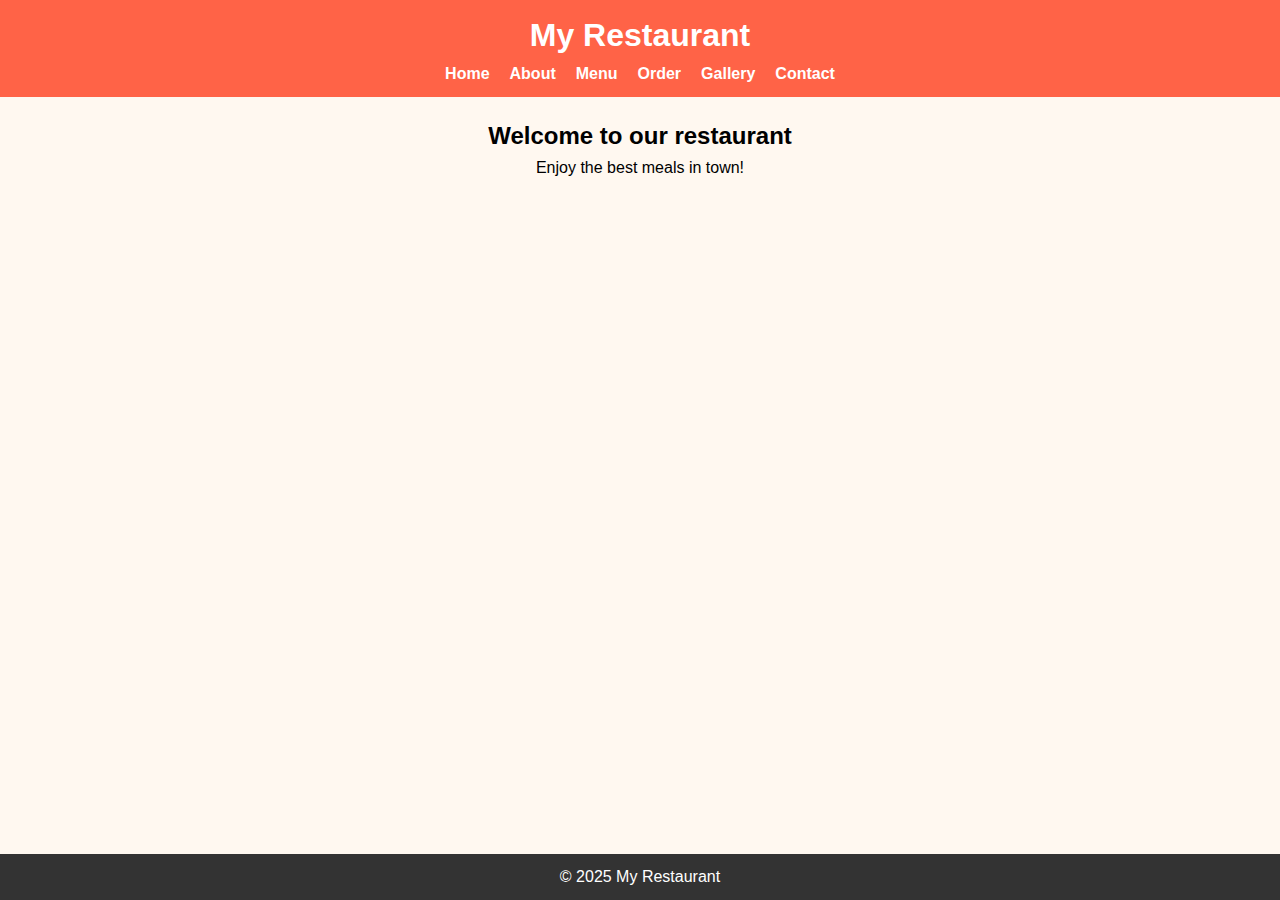
<file: index.html>
<!DOCTYPE html>
<html lang="en">
<head>
  <meta charset="UTF-8" />
  <meta name="viewport" content="width=device-width, initial-scale=1.0" />
  <title>Home</title>
  <link rel="stylesheet" href="style.css" />
</head>
<body>
  <header>
    <h1>My Restaurant</h1>
    <nav>
      <ul>
        <li><a href="index.html">Home</a></li>
        <li><a href="about.html">About</a></li>
        <li><a href="menu.html">Menu</a></li>
        <li><a href="order.html">Order</a></li>
        <li><a href="gallery.html">Gallery</a></li>
        <li><a href="contact.html">Contact</a></li>
      </ul>
    </nav>
  </header>
  <main>
    <h2>Welcome to our restaurant</h2>
    <p>Enjoy the best meals in town!</p>
  </main>
  <footer>
    <p>&copy; 2025 My Restaurant</p>
  </footer>
</body>
</html>
</file>
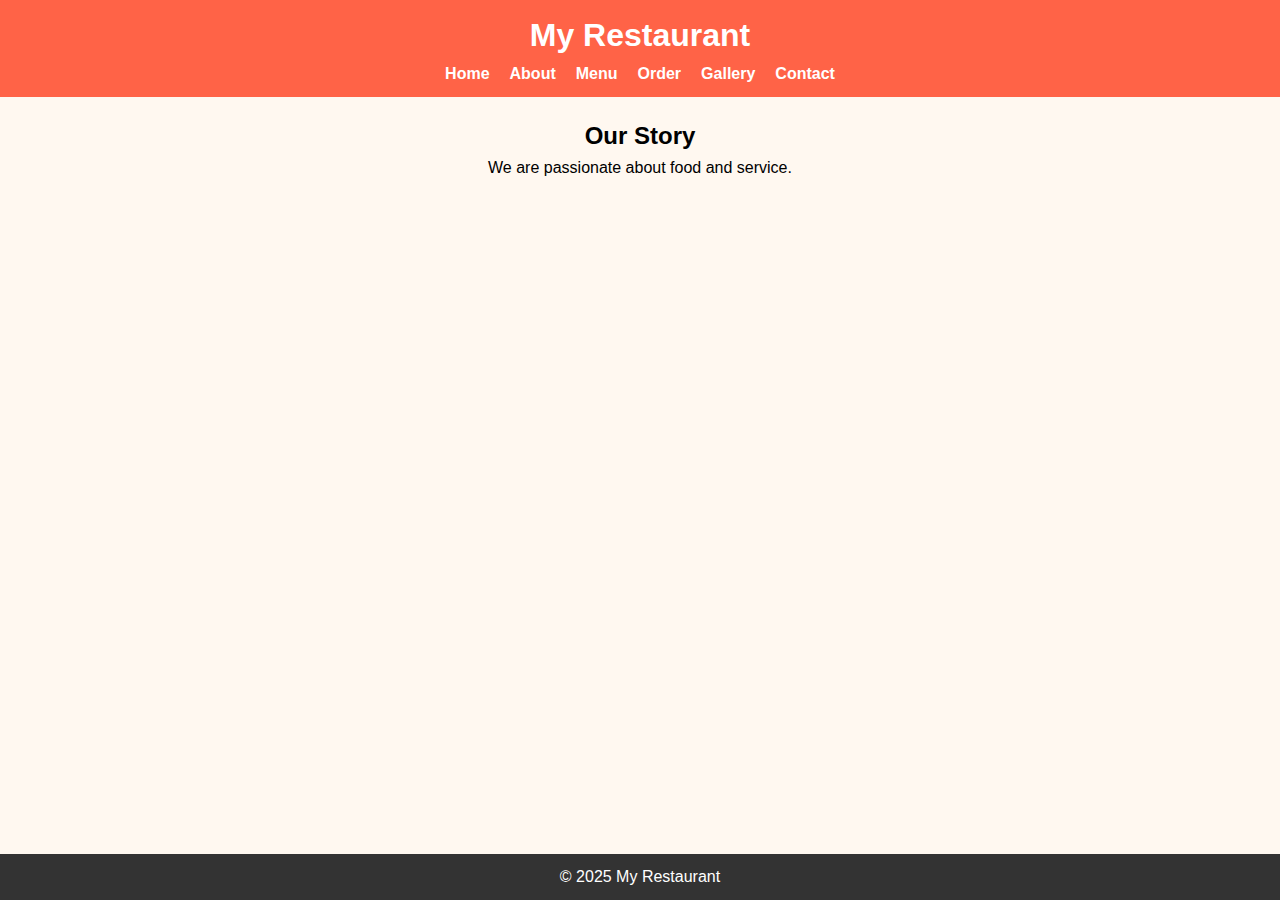
<file: about.html>
<!DOCTYPE html>
<html lang="en">
<head>
  <meta charset="UTF-8" />
  <meta name="viewport" content="width=device-width, initial-scale=1.0" />
  <title>About Us</title>
  <link rel="stylesheet" href="style.css" />
</head>
<body>
  <header>
    <h1>My Restaurant</h1>
    <nav>
      <ul>
        <li><a href="index.html">Home</a></li>
        <li><a href="about.html">About</a></li>
        <li><a href="menu.html">Menu</a></li>
        <li><a href="order.html">Order</a></li>
        <li><a href="gallery.html">Gallery</a></li>
        <li><a href="contact.html">Contact</a></li>
      </ul>
    </nav>
  </header>
  <main>
    <h2>Our Story</h2>
    <p>We are passionate about food and service.</p>
  </main>
  <footer>
    <p>&copy; 2025 My Restaurant</p>
  </footer>
</body>
</html>
</file>
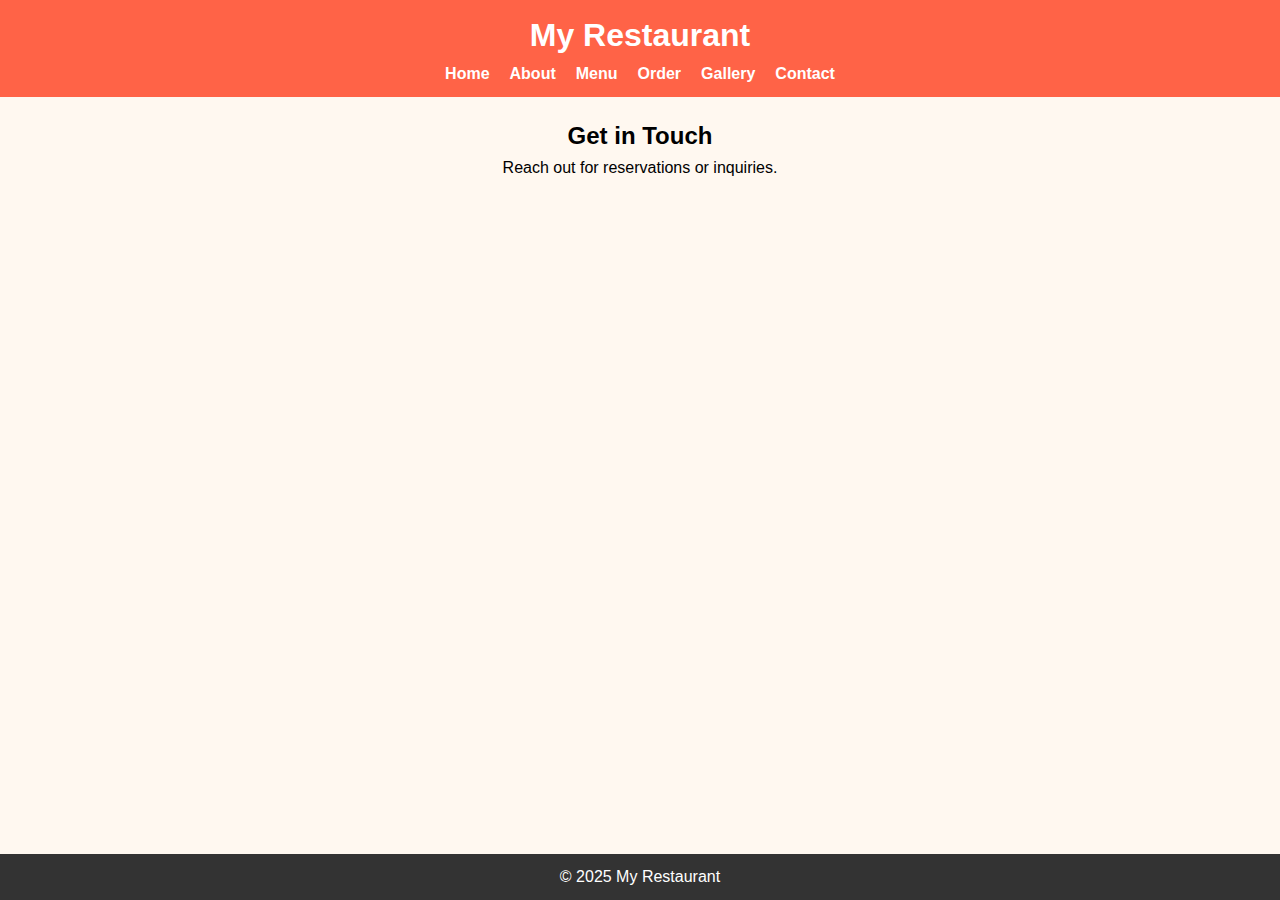
<file: contact.html>
<!DOCTYPE html>
<html lang="en">
<head>
  <meta charset="UTF-8" />
  <meta name="viewport" content="width=device-width, initial-scale=1.0" />
  <title>Contact Us</title>
  <link rel="stylesheet" href="style.css" />
</head>
<body>
  <header>
    <h1>My Restaurant</h1>
    <nav>
      <ul>
        <li><a href="index.html">Home</a></li>
        <li><a href="about.html">About</a></li>
        <li><a href="menu.html">Menu</a></li>
        <li><a href="order.html">Order</a></li>
        <li><a href="gallery.html">Gallery</a></li>
        <li><a href="contact.html">Contact</a></li>
      </ul>
    </nav>
  </header>
  <main>
    <h2>Get in Touch</h2>
    <p>Reach out for reservations or inquiries.</p>
  </main>
  <footer>
    <p>&copy; 2025 My Restaurant</p>
  </footer>
</body>
</html>
</file>
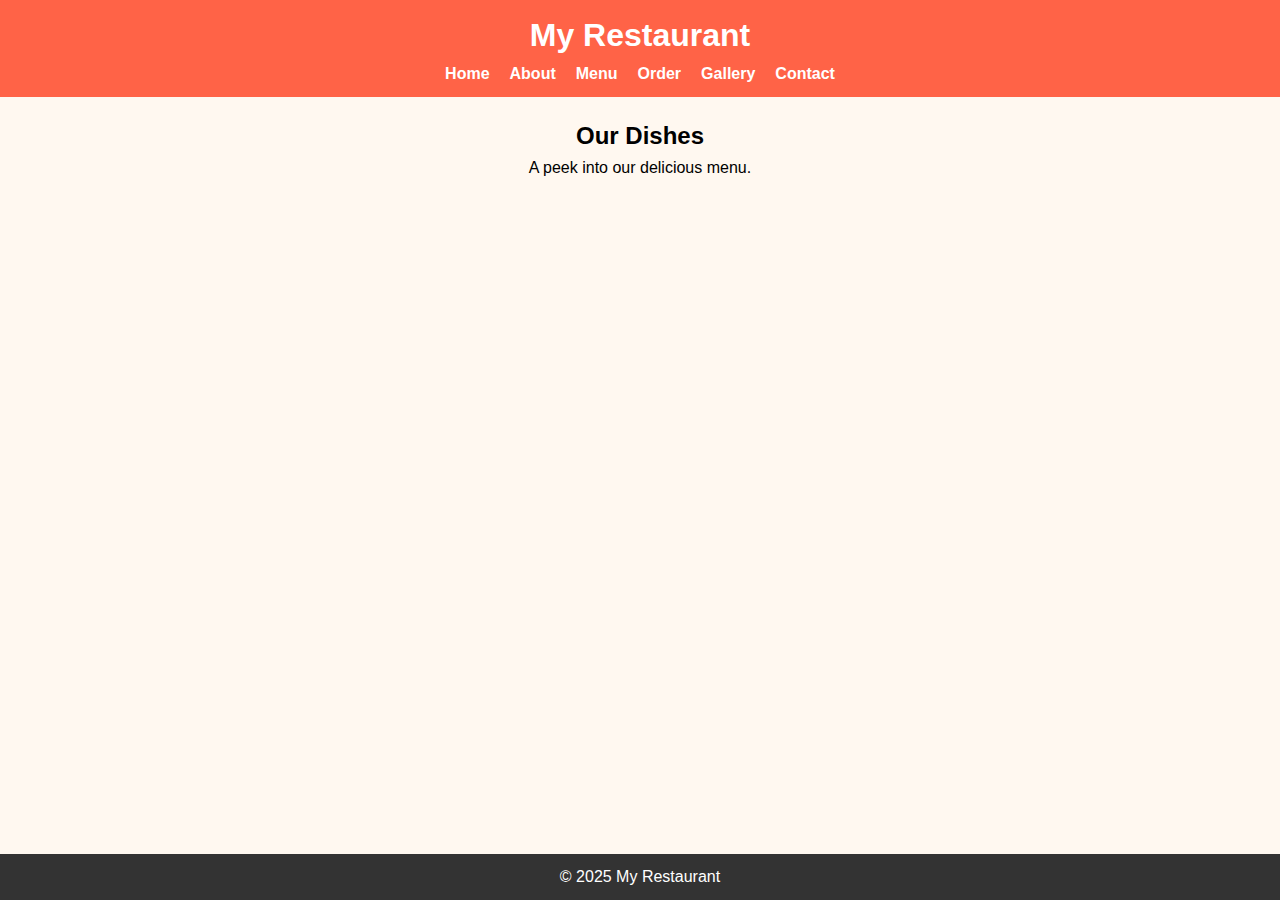
<file: gallery.html>
<!DOCTYPE html>
<html lang="en">
<head>
  <meta charset="UTF-8" />
  <meta name="viewport" content="width=device-width, initial-scale=1.0" />
  <title>Gallery</title>
  <link rel="stylesheet" href="style.css" />
</head>
<body>
  <header>
    <h1>My Restaurant</h1>
    <nav>
      <ul>
        <li><a href="index.html">Home</a></li>
        <li><a href="about.html">About</a></li>
        <li><a href="menu.html">Menu</a></li>
        <li><a href="order.html">Order</a></li>
        <li><a href="gallery.html">Gallery</a></li>
        <li><a href="contact.html">Contact</a></li>
      </ul>
    </nav>
  </header>
  <main>
    <h2>Our Dishes</h2>
    <p>A peek into our delicious menu.</p>
  </main>
  <footer>
    <p>&copy; 2025 My Restaurant</p>
  </footer>
</body>
</html>
</file>
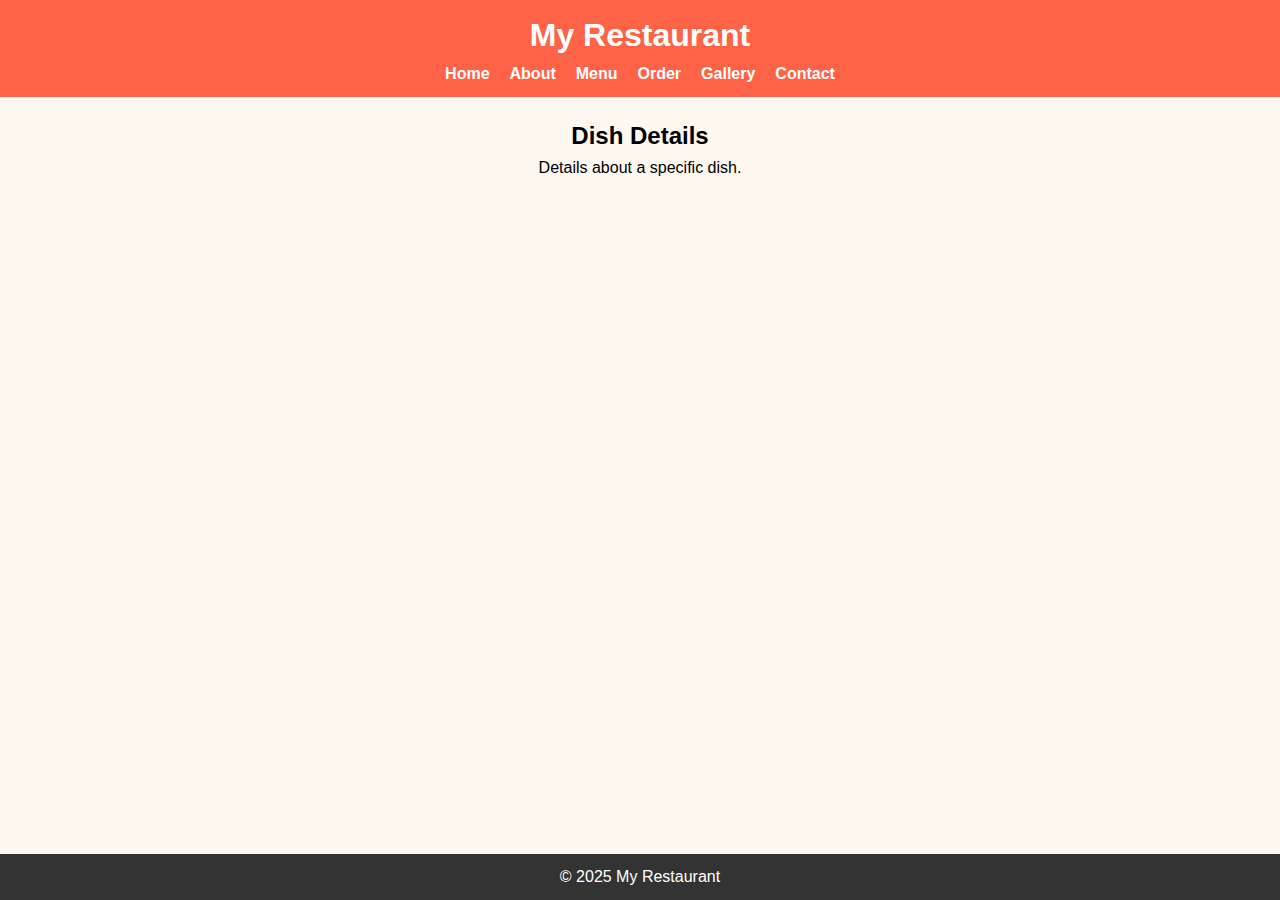
<file: menu-item.html>
<!DOCTYPE html>
<html lang="en">
<head>
  <meta charset="UTF-8" />
  <meta name="viewport" content="width=device-width, initial-scale=1.0" />
  <title>Menu Item</title>
  <link rel="stylesheet" href="style.css" />
</head>
<body>
  <header>
    <h1>My Restaurant</h1>
    <nav>
      <ul>
        <li><a href="index.html">Home</a></li>
        <li><a href="about.html">About</a></li>
        <li><a href="menu.html">Menu</a></li>
        <li><a href="order.html">Order</a></li>
        <li><a href="gallery.html">Gallery</a></li>
        <li><a href="contact.html">Contact</a></li>
      </ul>
    </nav>
  </header>
  <main>
    <h2>Dish Details</h2>
    <p>Details about a specific dish.</p>
  </main>
  <footer>
    <p>&copy; 2025 My Restaurant</p>
  </footer>
</body>
</html>
</file>
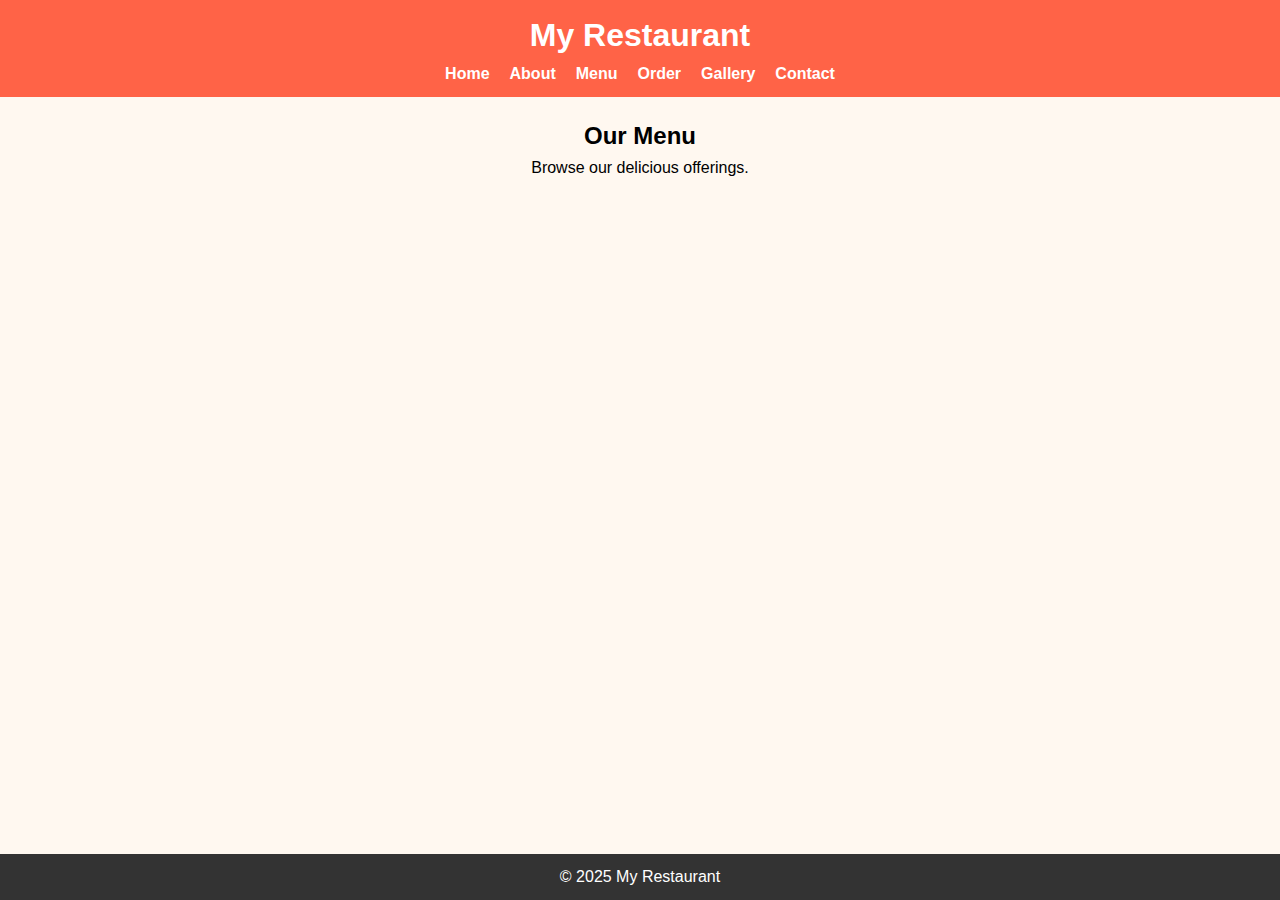
<file: menu.html>
<!DOCTYPE html>
<html lang="en">
<head>
  <meta charset="UTF-8" />
  <meta name="viewport" content="width=device-width, initial-scale=1.0" />
  <title>Menu</title>
  <link rel="stylesheet" href="style.css" />
</head>
<body>
  <header>
    <h1>My Restaurant</h1>
    <nav>
      <ul>
        <li><a href="index.html">Home</a></li>
        <li><a href="about.html">About</a></li>
        <li><a href="menu.html">Menu</a></li>
        <li><a href="order.html">Order</a></li>
        <li><a href="gallery.html">Gallery</a></li>
        <li><a href="contact.html">Contact</a></li>
      </ul>
    </nav>
  </header>
  <main>
    <h2>Our Menu</h2>
    <p>Browse our delicious offerings.</p>
  </main>
  <footer>
    <p>&copy; 2025 My Restaurant</p>
  </footer>
</body>
</html>
</file>
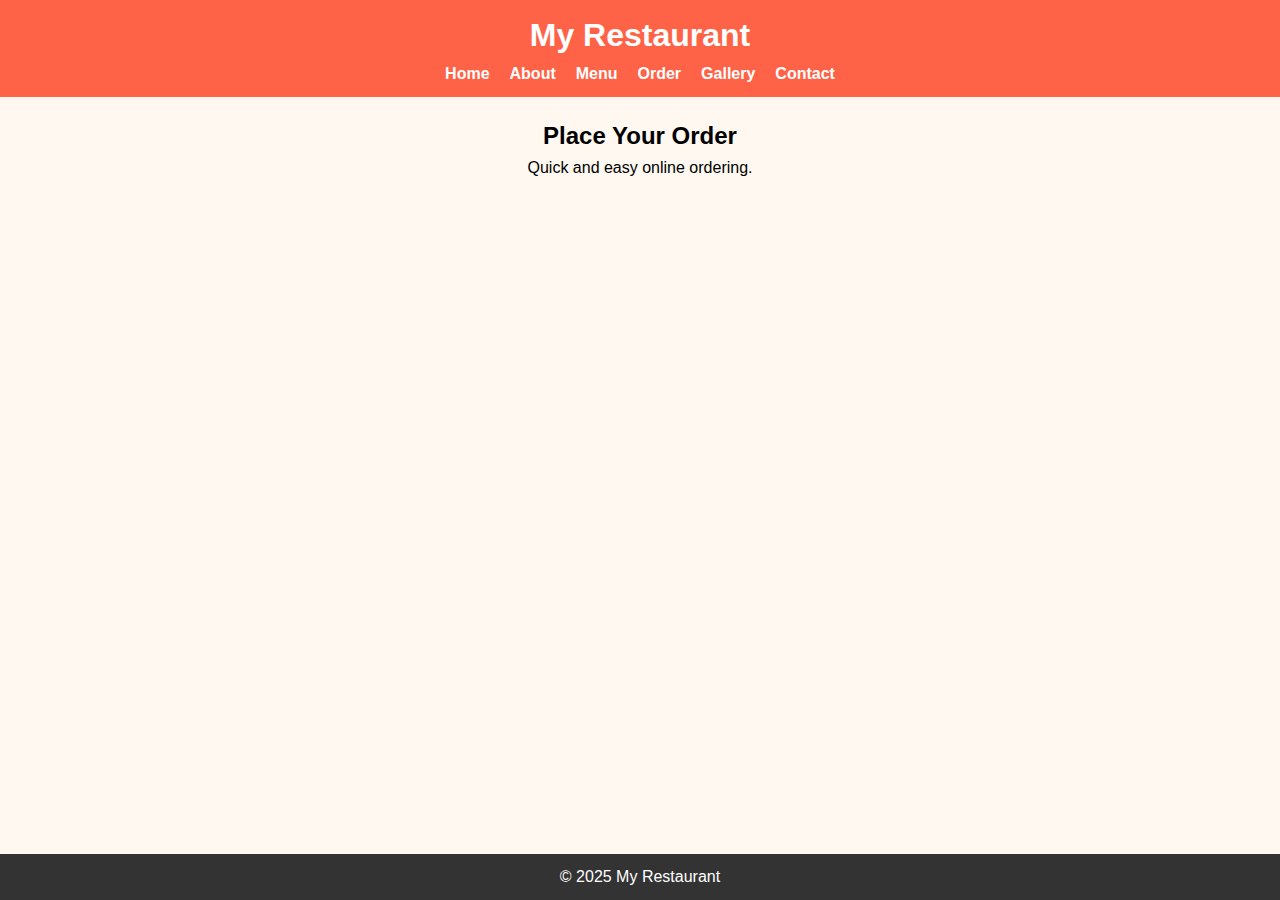
<file: order.html>
<!DOCTYPE html>
<html lang="en">
<head>
  <meta charset="UTF-8" />
  <meta name="viewport" content="width=device-width, initial-scale=1.0" />
  <title>Order Now</title>
  <link rel="stylesheet" href="style.css" />
</head>
<body>
  <header>
    <h1>My Restaurant</h1>
    <nav>
      <ul>
        <li><a href="index.html">Home</a></li>
        <li><a href="about.html">About</a></li>
        <li><a href="menu.html">Menu</a></li>
        <li><a href="order.html">Order</a></li>
        <li><a href="gallery.html">Gallery</a></li>
        <li><a href="contact.html">Contact</a></li>
      </ul>
    </nav>
  </header>
  <main>
    <h2>Place Your Order</h2>
    <p>Quick and easy online ordering.</p>
  </main>
  <footer>
    <p>&copy; 2025 My Restaurant</p>
  </footer>
</body>
</html>
</file>
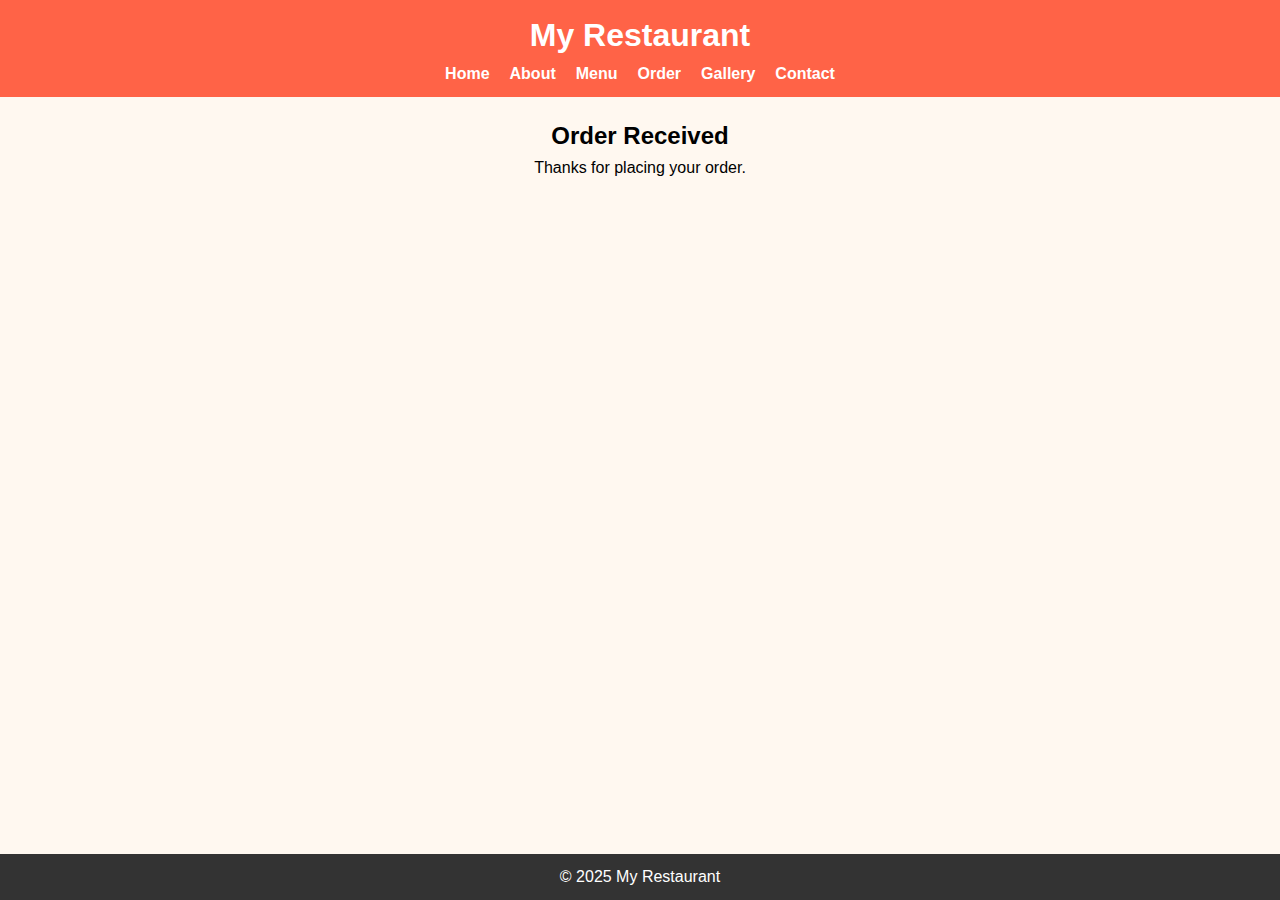
<file: thankyou.html>
<!DOCTYPE html>
<html lang="en">
<head>
  <meta charset="UTF-8" />
  <meta name="viewport" content="width=device-width, initial-scale=1.0" />
  <title>Thank You</title>
  <link rel="stylesheet" href="style.css" />
</head>
<body>
  <header>
    <h1>My Restaurant</h1>
    <nav>
      <ul>
        <li><a href="index.html">Home</a></li>
        <li><a href="about.html">About</a></li>
        <li><a href="menu.html">Menu</a></li>
        <li><a href="order.html">Order</a></li>
        <li><a href="gallery.html">Gallery</a></li>
        <li><a href="contact.html">Contact</a></li>
      </ul>
    </nav>
  </header>
  <main>
    <h2>Order Received</h2>
    <p>Thanks for placing your order.</p>
  </main>
  <footer>
    <p>&copy; 2025 My Restaurant</p>
  </footer>
</body>
</html>
</file>
<file: style.css>
* {
  margin: 0;
  padding: 0;
  box-sizing: border-box;
}
body {
  font-family: Arial, sans-serif;
  line-height: 1.6;
  background-color: #fff8f0;
}
header {
  background: #ff6347;
  color: white;
  padding: 10px 0;
  text-align: center;
}
nav ul {
  list-style: none;
  display: flex;
  justify-content: center;
  gap: 20px;
}
nav a {
  color: white;
  text-decoration: none;
  font-weight: bold;
}
main {
  padding: 20px;
  text-align: center;
}
footer {
  text-align: center;
  padding: 10px;
  background: #333;
  color: white;
  position: fixed;
  bottom: 0;
  width: 100%;
}
@media (max-width: 600px) {
  nav ul {
    flex-direction: column;
  }
}
</file>
